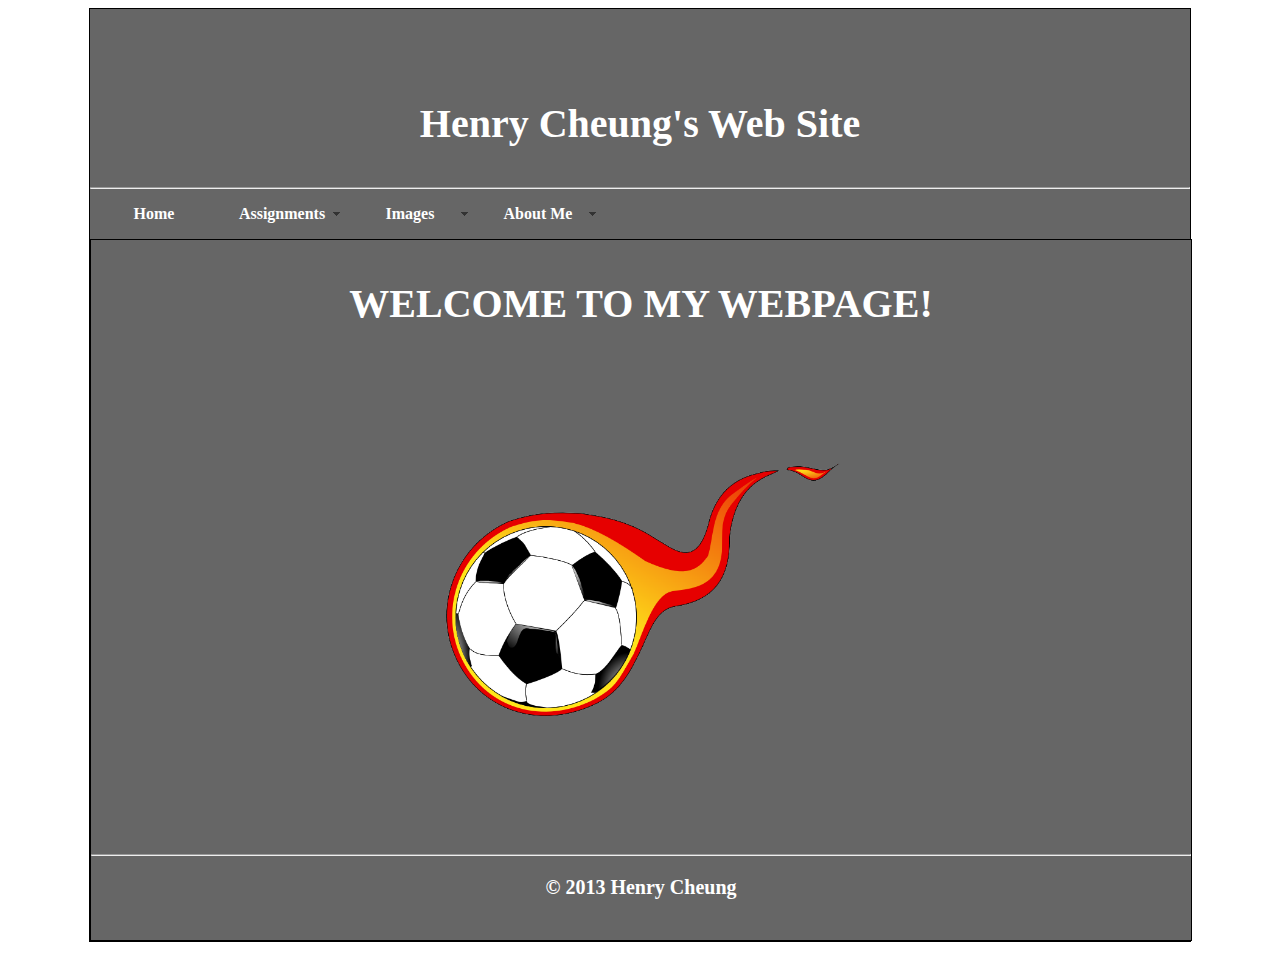
<file: index.html>
<!DOCTYPE html PUBLIC "-//W3C//DTD XHTML 1.0 Transitional//EN" "http://www.w3.org/TR/xhtml1/DTD/xhtml1-transitional.dtd">
<html xmlns="http://www.w3.org/1999/xhtml">
<!-- Henry Cheung, College of Staten Island / CUNY -->
<!-- CS dept database server 163.238.35.165 -->
<head>
<meta http-equiv="Content-Type" content="text/html; charset=iso-8859-1" />
   	  <link rel = "stylesheet" type = "text/css" href = "index.css">
   	  <link href="SpryMenuBarHorizontal.css" rel="stylesheet" type="text/css" />
<title>Henry Cheung's Web Page</title>
<script src="SpryMenuBar.js" type="text/javascript"></script>
</head>

<body>
<div class="wrapper" id="wrap">
  <h2><center>
    <p>&nbsp;</p>
    <p style="font-size:40px"><strong>Henry Cheung's Web Site</strong></p>
    </center>
  </h2>
  <hr />
  
  <div align="center" id = "menubar">
    <ul id="MenuBar1" class="MenuBarHorizontal">
      <li><strong><a href="http://163.238.35.165/~cheung/">Home</a> </strong></li>
      <li><strong><a href="http://163.238.35.165/~cheung/" class="MenuBarItemSubmenu">Assignments</a>
        </strong>
        <ul>
          <li><strong><a href="http://163.238.35.165/~cheung/dogstore.html">Assignment #3-Link to my Dog Store</a></strong></li>
          <li><strong><a href="http://163.238.35.165/~cheung/premiere.html">Assignment #4-Premiere Database Search</a></strong></li>
          <li><strong><a href="http://163.238.35.165/~cheung/DogStoreSearch.html">Assignment #6-Dog Store Search</a></strong></li>
          <li><strong><a href="http://163.238.35.165/~cheung/assignment7.php">Assignment #7-Dog Store</a></strong></li>
          <li><strong><a href="http://163.238.35.165/~cheung/cheungDog.xml">Assignment #8-Dog Store(XML)</a></strong></li>
          <li><strong><a href="http://163.238.35.165/~cheung/assignment9.php">Assignment #9-Term Project</a></strong></li>
        </ul>
      </li>
      <li><strong><a href="http://163.238.35.165/~cheung/" class="MenuBarItemSubmenu">Images</a>        </strong>
        <ul>
          <li><strong><a href="http://upload.wikimedia.org/wikipedia/commons/f/f3/Xbox-360-arcade.jpg">A Link To A Picture of an Xbox 360</a></strong></li>
        </ul>
      </li>
      <li><strong><a href="http://163.238.35.165/~cheung/" class="MenuBarItemSubmenu">About Me</a>
        </strong>
        <ul>
          <li><strong><a href="#">Computer Science Major</a></strong></li>
          <li><strong><a href="#">Love Video Games</a></strong></li>
          <li><strong><a href="#">Love Soccer</a></strong></li>
        </ul>
        <strong></br>
      </strong></li>
    </ul>
    </div>
  <p>&nbsp;</p>
  <div class="banner" id="welcome"> 
    <p align="center"><strong>WELCOME TO MY WEBPAGE!</strong>    </p>
    <p align="center">&nbsp;</p>
    <p align="center"><img src="soccerball.png" width="410" height="273" align="middle" /></p>
    <p align="center">&nbsp;</p>
    <hr />
    <p align="center" style="font-size:20px"><strong>&copy; 2013 Henry Cheung</strong></p>
    <br />
  </div>
</div>
<script type="text/javascript">
var MenuBar1 = new Spry.Widget.MenuBar("MenuBar1", {imgDown:"SpryMenuBarDownHover.gif", imgRight:"SpryMenuBarRightHover.gif"});
  </script>
</body>
</html>
</file>
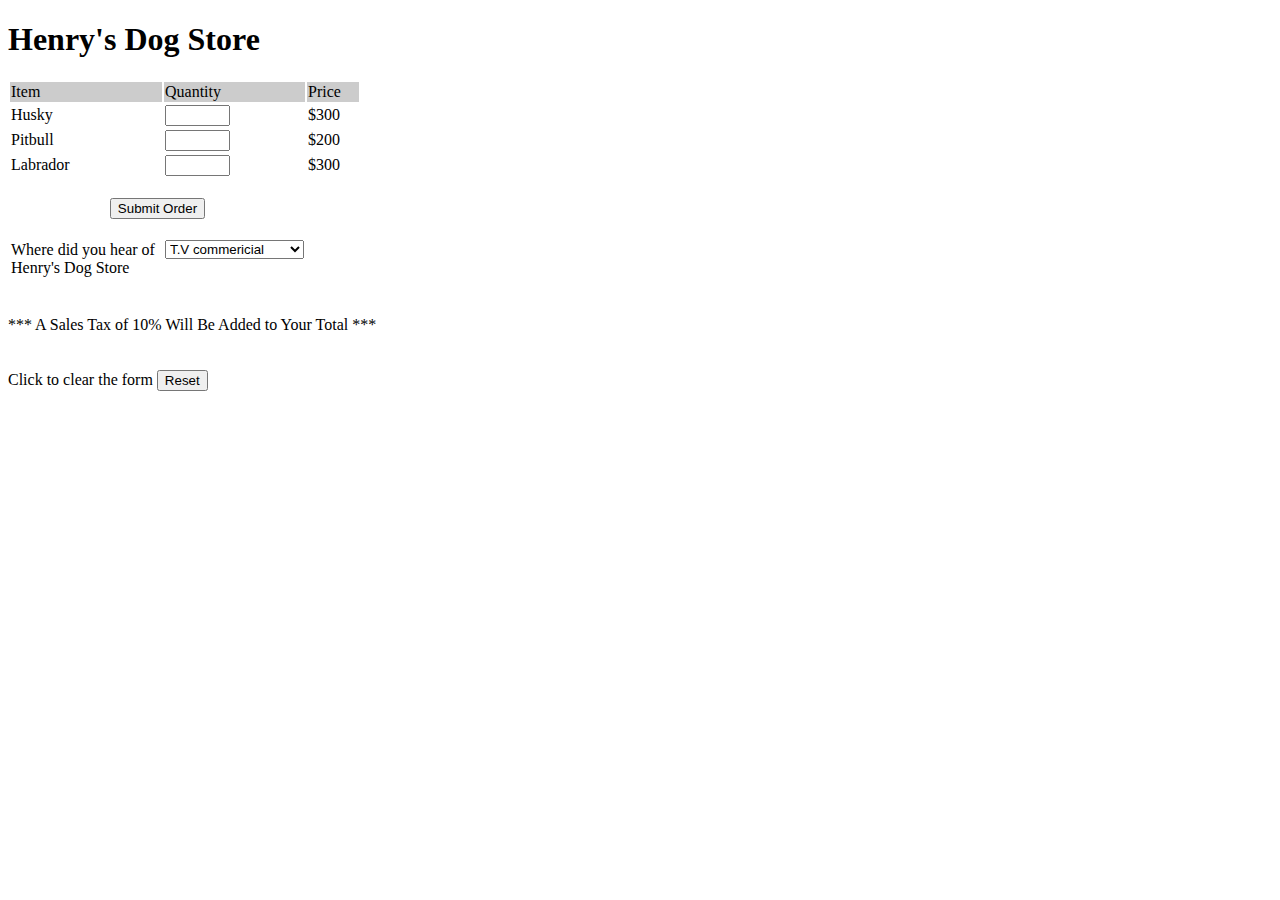
<file: dogstore.html>
<!DOCTYPE html>
<html>
<body>

<title> Henry's Dog Store</title>

<h1>Henry's Dog Store</h1>

<FORM ACTION="order.php" method=post>
<table border=0>
<tr bgcolor="#cccccc">

<td width=150>Item<br></td>
<td width=90>Quantity<br></td>
<td width=50>Price<br></td>
</tr>

<tr>
<td>Husky</td>
<td align="left"><input type="text" name="husky" size="5" maxlength="3"></td>
<td> $300</td>
</tr>

<tr>
<td>Pitbull</td>
<td align="left"><input type="text" name="pitbull" size="5" maxlength="3"></td>
<td> $200</td>
</tr>

<tr>
<td>Labrador</td>
<td align="left"><input type="text" name="labrador" size="5" maxlength="3"></td>
<td> $300</td>
</tr>

<tr>
<td colspan="2" align="center"><br>
<input type="submit" value="Submit Order"></td>


<tr>
<td></br>Where did you hear of Henry's Dog Store</td>
<td><select name="find">
	<option value = "a">T.V commericial</option>
	<option value = "b">Web Advertisement</option>
	<option value = "c">Google</option>
	<option value = "d">Friend</option>
</td>
</td>
</tr>

</tr>
</table>

<br/><br/> 
<td>*** A Sales Tax of 10% Will Be Added to Your Total ***</td>

<br/><br/><br/>Click to clear the form <input type="reset" />

</form

</body>
</html>
</file>
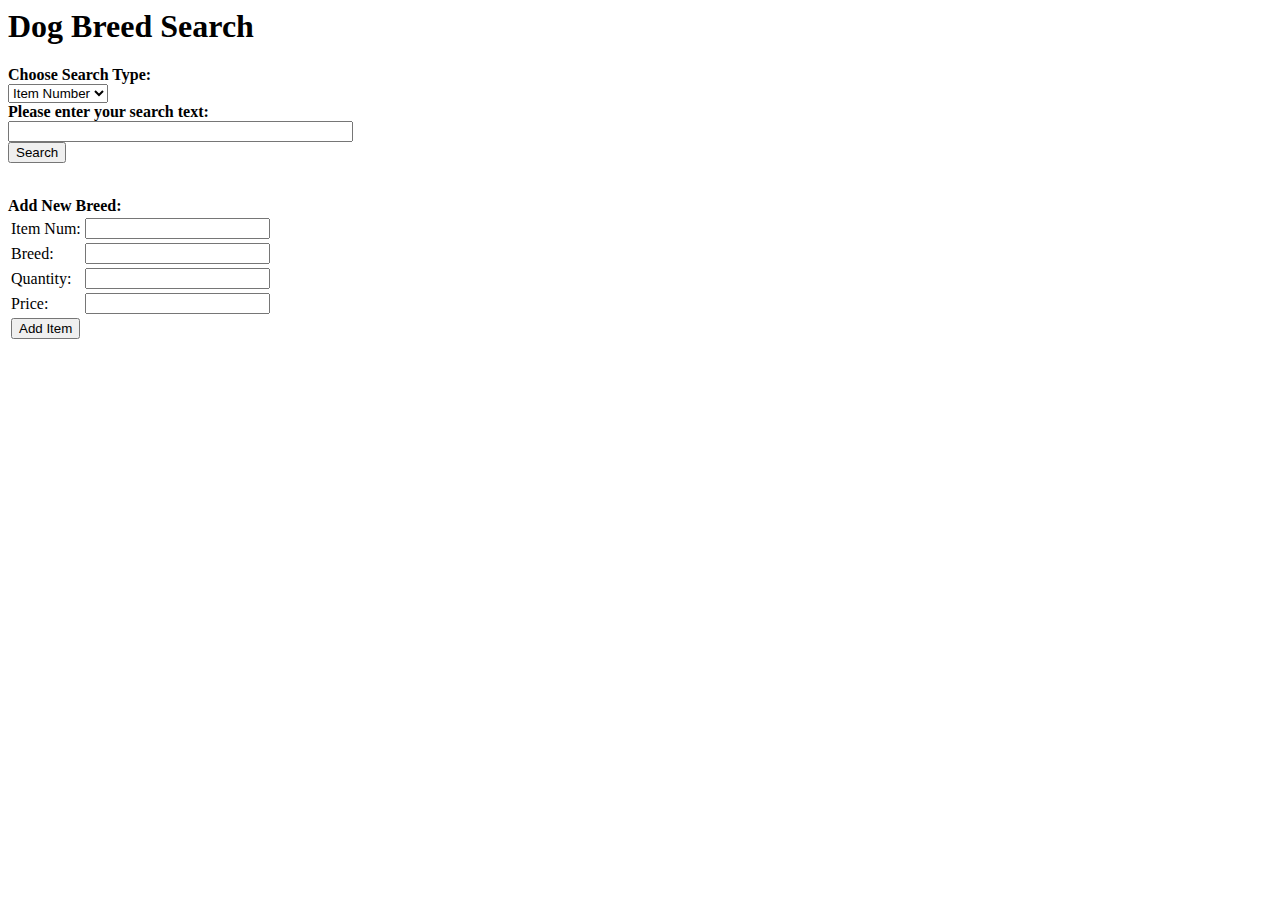
<file: DogStoreSearch.html>
<html>
<head>
<meta http-equiv="Content-Type" content="text/html; charset=iso-8859-1" />
<title>Dog Breed Search</title>
</head>

<body>
  <h1>Dog Breed Search</h1>
  <form action="DogSearchResults.php" method="post">
    <b>Choose Search Type:</b><br />
    <select name="searchtype">	<!--give options for the search -->
      <option value="item_num">Item Number
      <option value="breed">Breed
    </select><br />
    <b>Please enter your search text:</b><br />
    <input name="searchterm" type="text" size="40"><br />
    <input type="submit" name="submit" value="Search">
  </form>
</br>

	<b>Add New Breed:</b> <br />
  <form action = "AddItem.php" method = "post">
	<table border = 0>
	<tr>
	<td>Item Num:</td>
	<td align = "left"><input type = "text" name = "item_num"></td>
	</tr>
	<tr>
	<td>Breed:</td>
	<td align = "left"><input type = "text" name = "breed"></td>
	</tr>
	<tr>
	<td>Quantity:</td>
	<td align = "left"><input type = "text" name = "quantity"></td>
	</tr>
	<tr>
	<td>Price:</td>
	<td align = "left"><input type = "text" name = "price"></td>
	</tr>	
	<tr>
	<td>
	<input name = "submit" type = "submit" value = "Add Item">
	</td>
	</tr>
	</table>
  </form> 
</body>
</html>
</file>
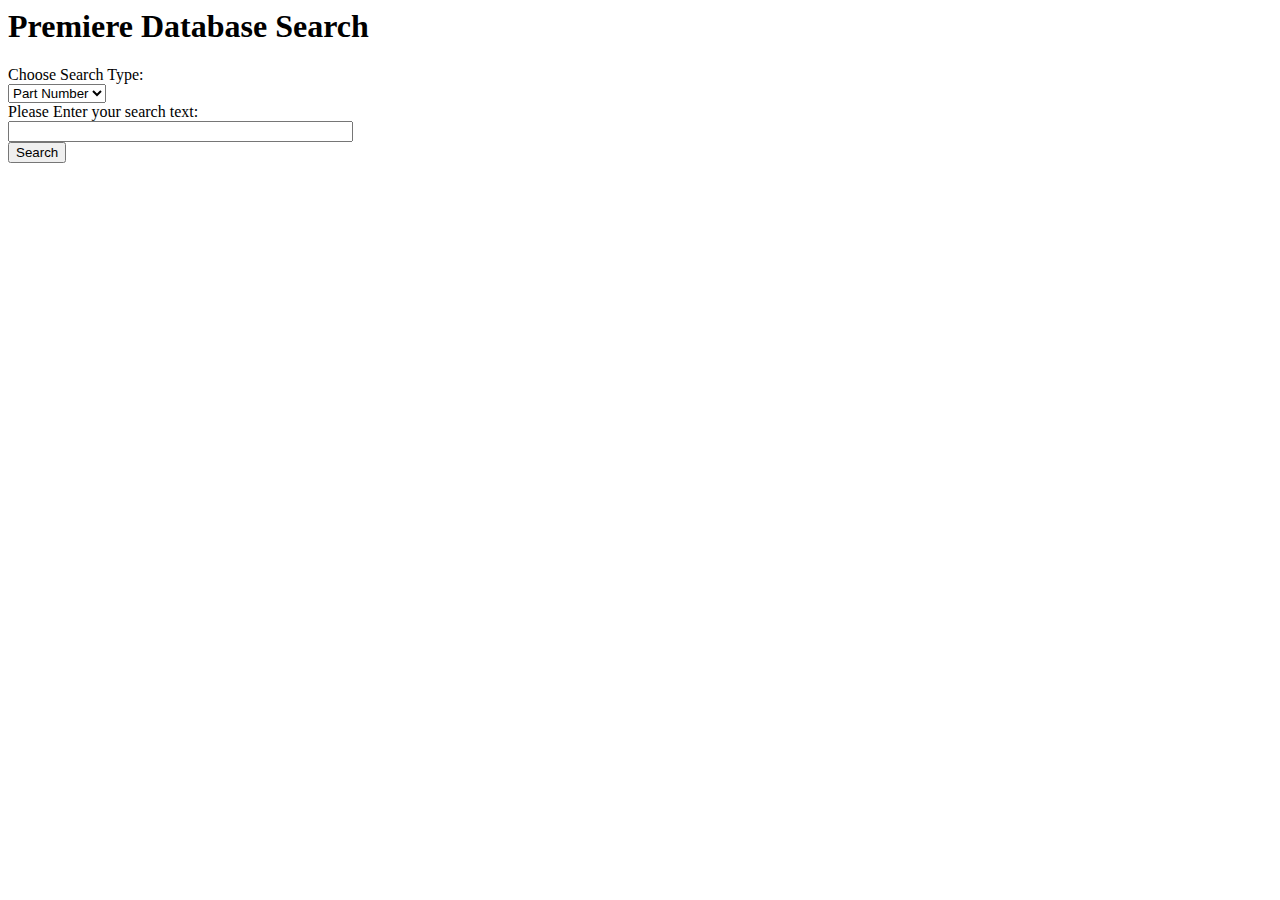
<file: premiere.html>
<html>
<head>
<meta http-equiv="Content-Type" content="text/html; charset=iso-8859-1" />
<title>Premiere Database Search</title>
</head>

<body>
  <h1>Premiere Database Search</h1>
  <form action="searchResults.php" method="post">
    Choose Search Type:<br />
    <select name="searchtype">	<!--give options for the search -->
      <option value="part_num">Part Number
      <option value="description">Description
      <option value="class">Class
    </select><br />
    Please Enter your search text:<br />
    <input name="searchterm" type="text" size="40"><br />
    <input type="submit" name="submit" value="Search">
  </form>
</body>
</html>
</file>
<file: index.css>
body
{
background-color:#FFF;
}
#welcome {
	background-color: #666;
	height: 700px;
	width: 1100px;
	color: #FFF;
	font-size: 40px;
	margin-top: 0px;
	margin-right: auto;
	margin-bottom: 0px;
	margin-left: auto;
	padding: 0;
	border: 1px solid #000000;
}
#wrap {
	background-color: #000;
}
#wrap {
	background-color: #666;
	color: #FFF;
	margin-top: 0px;
	margin-right: auto;
	margin-bottom: 0px;
	margin-left: auto;
	width: 1100px;
	padding-top: 0px;
	height: auto;
	border: 1px solid #000000;
}
</file>
<file: SpryMenuBarHorizontal.css>
@charset "UTF-8";

/* SpryMenuBarHorizontal.css - version 0.6 - Spry Pre-Release 1.6.1 */

/* Copyright (c) 2006. Adobe Systems Incorporated. All rights reserved. */

/*******************************************************************************

 LAYOUT INFORMATION: describes box model, positioning, z-order

 *******************************************************************************/

/* The outermost container of the Menu Bar, an auto width box with no margin or padding */
ul.MenuBarHorizontal
{
	list-style-type: none;
	font-size: 100%;
	cursor: default;
	width: 1100px;
	padding-left: 0px;
	margin-top: 0px;
	margin-right: auto;
	margin-bottom: 0px;
	margin-left: auto;
	background-color: #000;
}
/* Set the active Menu Bar with this class, currently setting z-index to accomodate IE rendering bug: http://therealcrisp.xs4all.nl/meuk/IE-zindexbug.html */
ul.MenuBarActive
{
	z-index: 1000;
}
/* Menu item containers, position children relative to this container and are a fixed width */
ul.MenuBarHorizontal li
{
	margin: 0;
	padding: 0;
	list-style-type: none;
	font-size: 100%;
	position: relative;
	text-align: center;
	cursor: pointer;
	width: 8em;
	float: left;
}
/* Submenus should appear below their parent (top: 0) with a higher z-index, but they are initially off the left side of the screen (-1000em) */
ul.MenuBarHorizontal ul
{
	margin: 0;
	padding: 0;
	list-style-type: none;
	font-size: 100%;
	z-index: 1020;
	cursor: default;
	width: 8.2em;
	position: absolute;
	left: -1000em;
}
/* Submenu that is showing with class designation MenuBarSubmenuVisible, we set left to auto so it comes onto the screen below its parent menu item */
ul.MenuBarHorizontal ul.MenuBarSubmenuVisible
{
	left: auto;
}
/* Menu item containers are same fixed width as parent */
ul.MenuBarHorizontal ul li
{
	width: 8.2em;
}
/* Submenus should appear slightly overlapping to the right (95%) and up (-5%) */
ul.MenuBarHorizontal ul ul
{
	position: absolute;
	margin: -5% 0 0 95%;
}
/* Submenu that is showing with class designation MenuBarSubmenuVisible, we set left to 0 so it comes onto the screen */
ul.MenuBarHorizontal ul.MenuBarSubmenuVisible ul.MenuBarSubmenuVisible
{
	left: auto;
	top: 0;
}

/*******************************************************************************

 DESIGN INFORMATION: describes color scheme, borders, fonts

 *******************************************************************************/

/* Submenu containers have borders on all sides */
ul.MenuBarHorizontal ul
{
	border: 1px solid #CCC;
}
/* Menu items are a light gray block with padding and no text decoration */
ul.MenuBarHorizontal a
{
	display: block;
	cursor: pointer;
	background-color: #666;
	padding: 0.5em 0.75em;
	color: #FFF;
	text-decoration: none;
}
/* Menu items that have mouse over or focus have a blue background and white text */
ul.MenuBarHorizontal a:hover, ul.MenuBarHorizontal a:focus
{
	background-color: #000;
	color: #FFF;
}
/* Menu items that are open with submenus are set to MenuBarItemHover with a blue background and white text */
ul.MenuBarHorizontal a.MenuBarItemHover, ul.MenuBarHorizontal a.MenuBarItemSubmenuHover, ul.MenuBarHorizontal a.MenuBarSubmenuVisible
{
	background-color: #33C;
	color: #FFF;
}

/*******************************************************************************

 SUBMENU INDICATION: styles if there is a submenu under a given menu item

 *******************************************************************************/

/* Menu items that have a submenu have the class designation MenuBarItemSubmenu and are set to use a background image positioned on the far left (95%) and centered vertically (50%) */
ul.MenuBarHorizontal a.MenuBarItemSubmenu
{
	background-image: url(SpryMenuBarDown.gif);
	background-repeat: no-repeat;
	background-position: 95% 50%;
}
/* Menu items that have a submenu have the class designation MenuBarItemSubmenu and are set to use a background image positioned on the far left (95%) and centered vertically (50%) */
ul.MenuBarHorizontal ul a.MenuBarItemSubmenu
{
	background-image: url(SpryMenuBarRight.gif);
	background-repeat: no-repeat;
	background-position: 95% 50%;
}
/* Menu items that are open with submenus have the class designation MenuBarItemSubmenuHover and are set to use a "hover" background image positioned on the far left (95%) and centered vertically (50%) */
ul.MenuBarHorizontal a.MenuBarItemSubmenuHover
{
	background-image: url(SpryMenuBarDownHover.gif);
	background-repeat: no-repeat;
	background-position: 95% 50%;
}
/* Menu items that are open with submenus have the class designation MenuBarItemSubmenuHover and are set to use a "hover" background image positioned on the far left (95%) and centered vertically (50%) */
ul.MenuBarHorizontal ul a.MenuBarItemSubmenuHover
{
	background-image: url(SpryMenuBarRightHover.gif);
	background-repeat: no-repeat;
	background-position: 95% 50%;
}

/*******************************************************************************

 BROWSER HACKS: the hacks below should not be changed unless you are an expert

 *******************************************************************************/

/* HACK FOR IE: to make sure the sub menus show above form controls, we underlay each submenu with an iframe */
ul.MenuBarHorizontal iframe
{
	position: absolute;
	z-index: 1010;
	filter:alpha(opacity:0.1);
}
/* HACK FOR IE: to stabilize appearance of menu items; the slash in float is to keep IE 5.0 from parsing */
@media screen, projection
{
	ul.MenuBarHorizontal li.MenuBarItemIE
	{
		display: inline;
		f\loat: left;
		background: #FFF;
	}
}
</file>
